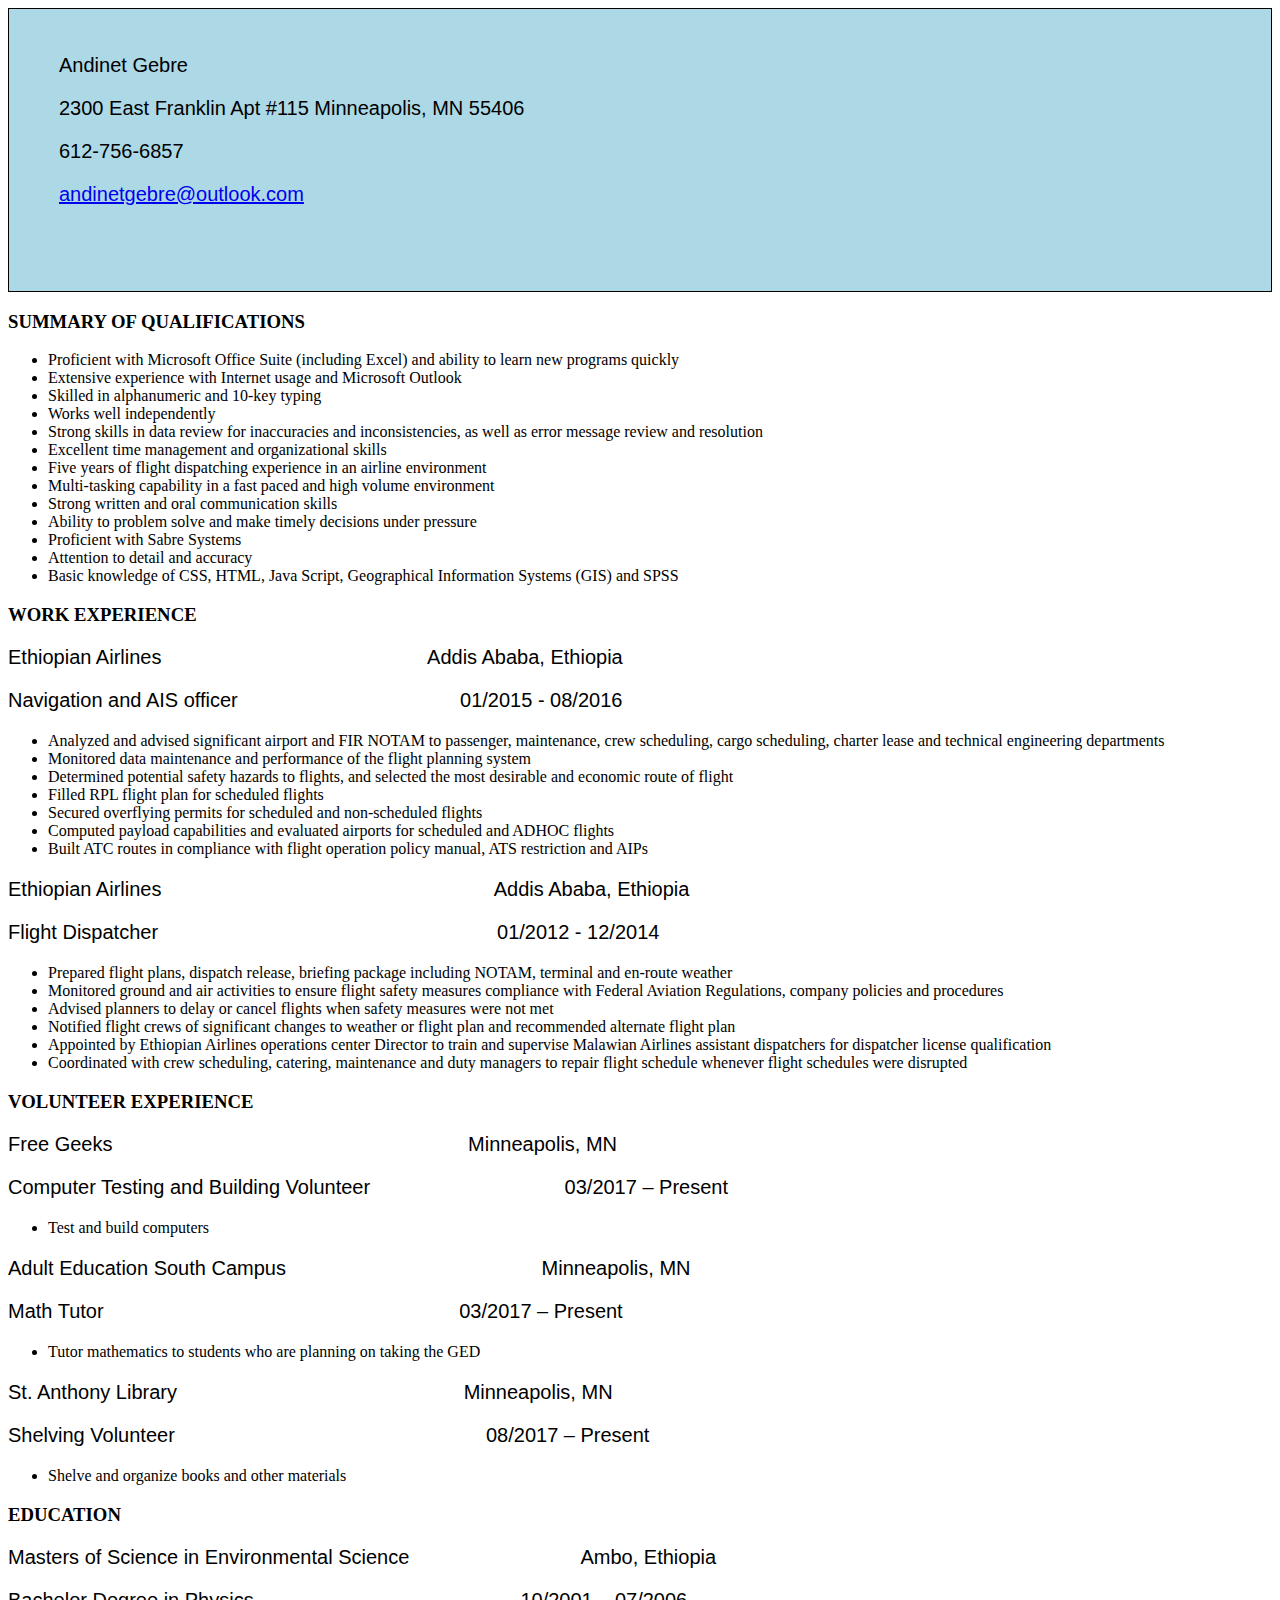
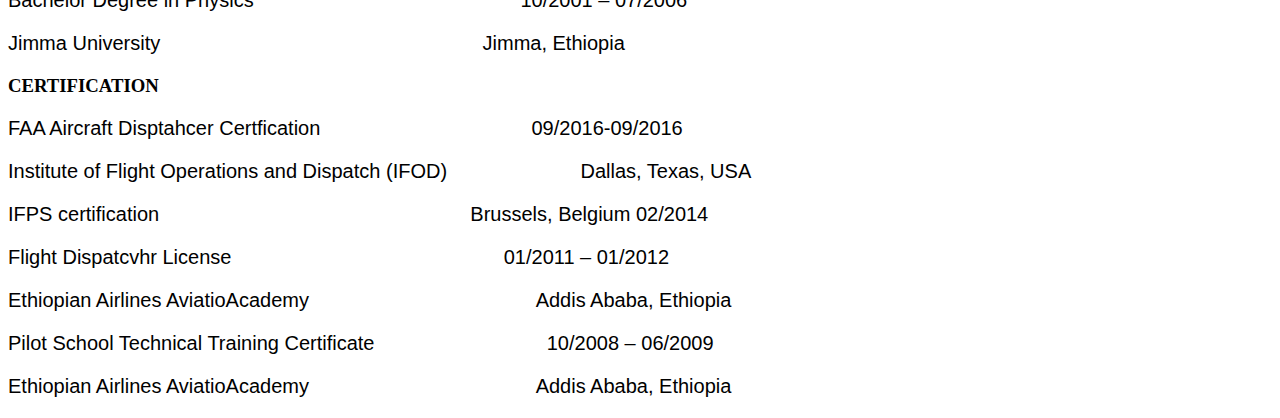
<file: index.html>
<!doctype html>
<html>
<head>
<link type="text/css" rel="stylesheet" href="stylesheet.css"/>
	</head>
<body>
<div id="header">
<p id="name"> Andinet Gebre</p>   
<p>2300 East Franklin Apt #115 Minneapolis, MN 55406</p>
<p>612-756-6857 <p>
 <a href="mailto:andinetgebre@outlook.com" target="_blank"><p id="email">andinetgebre@outlook.com</p></a>   
</div>
<h3>SUMMARY OF QUALIFICATIONS</h3>
 <ul>
<li>Proficient with Microsoft Office Suite (including Excel) and ability to learn new programs quickly</li>
	<li>Extensive experience with Internet usage and Microsoft Outlook</li>
	<li>Skilled in alphanumeric and 10-key typing</li>
	<li>Works well independently</li>
<li>Strong skills in data review for inaccuracies and inconsistencies, as well as error message review and resolution</li>
	<li>Excellent time management and organizational skills</li>
	<li>Five years of flight dispatching experience in an airline environment</li>
	<li>Multi-tasking capability in a fast paced and high volume environment</li>
	<li>Strong written and oral communication skills</li>
	<li>Ability to problem solve and make timely decisions under pressure</li>
	<li>Proficient with Sabre Systems</li>
	<li>Attention to detail and accuracy</li>
	<li>Basic knowledge of CSS, HTML, Java Script, Geographical Information Systems (GIS) and SPSS</li>
	</ul>
<h3>WORK EXPERIENCE</h3>
<pre><p>Ethiopian Airlines                                                Addis Ababa, Ethiopia </pre>                                                                                                    
<pre><p>Navigation and AIS officer                                        01/2015 - 08/2016</pre>  	
<ul>
<li>Analyzed and advised significant airport and FIR NOTAM to passenger, maintenance, crew scheduling, cargo scheduling, charter lease and technical engineering departments
<li>Monitored data maintenance and performance of the flight planning system</li>
<li>Determined potential safety hazards to flights, and selected the most desirable and economic route of flight</li>
<li>Filled RPL flight plan for scheduled flights</li>	  
<li>Secured overflying permits for scheduled and non-scheduled flights</li>
<li>Computed payload capabilities and evaluated airports for scheduled and ADHOC flights</li>
<li>Built ATC routes in compliance with flight operation policy manual, ATS restriction and AIPs</li>
</ul>
<pre><p>Ethiopian Airlines                                                            Addis Ababa, Ethiopia</p></pre>  
<pre><p>Flight Dispatcher                                                             01/2012 - 12/2014</p></pre>
<ul>	
<li>Prepared flight plans, dispatch release, briefing package including NOTAM, terminal and en-route weather</li>
<li>Monitored ground and air activities to ensure flight safety measures compliance with Federal Aviation Regulations, company policies and procedures</li>
<li>Advised planners to delay or cancel flights when safety measures were not met</li>
<li>Notified flight crews of significant changes to weather or flight plan and recommended alternate flight plan</li>
<li>Appointed by Ethiopian Airlines operations center Director to train and supervise Malawian Airlines assistant dispatchers for dispatcher license qualification</li>
<li>Coordinated with crew scheduling, catering, maintenance and duty managers to repair flight schedule whenever flight schedules were disrupted</li>
</ul>
<h3>VOLUNTEER EXPERIENCE</h3>
<pre><p>Free Geeks                                                                Minneapolis, MN </p></pre>                                                                                                                    
<pre><p>Computer Testing and Building Volunteer                                   03/2017 – Present</pre>
<ul>
<li>Test and build computers</li>
</ul>
<pre><p>Adult Education South Campus                                              Minneapolis, MN  </p></pre>                                                                                                                   
<pre><p>Math Tutor                                                                03/2017 – Present</p></pre>
<ul>
<li>Tutor mathematics to students who are planning on taking the GED</li>  
</ul>
<pre><p>St. Anthony Library 	                                                  Minneapolis, MN </p></pre>                                                                                                                    
<pre><p>Shelving Volunteer                                                        08/2017 – Present</p></pre>
<ul><li>Shelve and organize books and other materials</li></ul>
<h3>EDUCATION </h3>
<pre><p>Masters of Science in Environmental Science                               Ambo, Ethiopia </p></pre>                                                                                               
<pre><p>Bachelor Degree in Physics                                                10/2001 – 07/2006</p></pre>                                                                                   
<pre><p>Jimma University                                                          Jimma, Ethiopia</p></pre>   
<h3>CERTIFICATION</h3>
<pre><p>FAA Aircraft Disptahcer Certfication                                      09/2016-09/2016 </p></pre>
<pre><p>Institute of Flight Operations and Dispatch (IFOD)                        Dallas, Texas, USA </p></pre>
<pre><p>IFPS certification                                                        Brussels, Belgium 02/2014</p></pre> 
<pre><p>Flight Dispatcvhr License                                                 01/2011 – 01/2012 </p></pre>                                                                   
<pre><p>Ethiopian Airlines AviatioAcademy                                         Addis Ababa, Ethiopia</p></pre>                                                                                                                     	
<pre><p>Pilot School Technical Training Certificate                               10/2008 – 06/2009</p></pre>        
<pre><p>Ethiopian Airlines AviatioAcademy                                         Addis Ababa, Ethiopia</p></pre>  

</body>	     
</html>
</file>
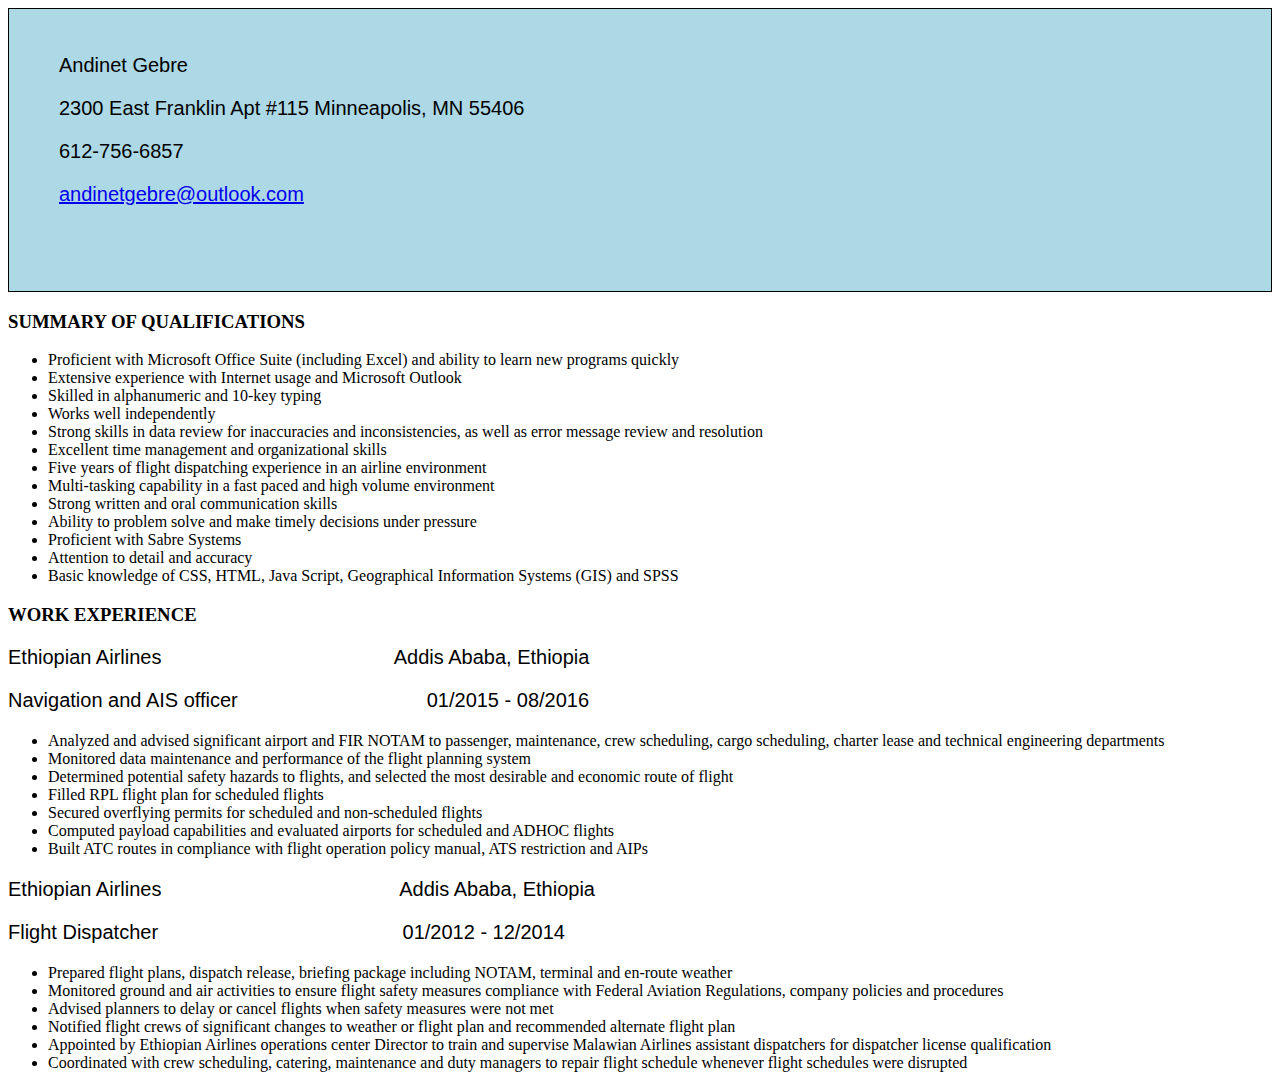
<file: andinet.html>
<!doctype html>
<html>
<head>
<link type="text/css" rel="stylesheet" href="stylesheet.css"/>
	</head>
<body>
<div id="header">
<p id="name"> Andinet Gebre</p>   
<p>2300 East Franklin Apt #115 Minneapolis, MN 55406</p>
<p>612-756-6857 <p>
 <a href="mailto:andinetgebre@outlook.com" target="_blank"><p id="email">andinetgebre@outlook.com</p></a>   
</div>
<h3>SUMMARY OF QUALIFICATIONS</h3>
 <ul>
<li>Proficient with Microsoft Office Suite (including Excel) and ability to learn new programs quickly</li>
	<li>Extensive experience with Internet usage and Microsoft Outlook</li>
	<li>Skilled in alphanumeric and 10-key typing</li>
	<li>Works well independently</li>
<li>Strong skills in data review for inaccuracies and inconsistencies, as well as error message review and resolution</li>
	<li>Excellent time management and organizational skills</li>
	<li>Five years of flight dispatching experience in an airline environment</li>
	<li>Multi-tasking capability in a fast paced and high volume environment</li>
	<li>Strong written and oral communication skills</li>
	<li>Ability to problem solve and make timely decisions under pressure</li>
	<li>Proficient with Sabre Systems</li>
	<li>Attention to detail and accuracy</li>
	<li>Basic knowledge of CSS, HTML, Java Script, Geographical Information Systems (GIS) and SPSS</li>
	</ul>
<h3>WORK EXPERIENCE</h3>
<pre><p>Ethiopian Airlines                                          Addis Ababa, Ethiopia </pre>                                                                                                    
<pre><p>Navigation and AIS officer                                  01/2015 - 08/2016</pre>  	
<ul>
<li>Analyzed and advised significant airport and FIR NOTAM to passenger, maintenance, crew scheduling, cargo scheduling, charter lease and technical engineering departments
<li>Monitored data maintenance and performance of the flight planning system</li>
<li>Determined potential safety hazards to flights, and selected the most desirable and economic route of flight</li>
<li>Filled RPL flight plan for scheduled flights</li>	  
<li>Secured overflying permits for scheduled and non-scheduled flights</li>
<li>Computed payload capabilities and evaluated airports for scheduled and ADHOC flights</li>
<li>Built ATC routes in compliance with flight operation policy manual, ATS restriction and AIPs</li>
</ul>
<pre><p>Ethiopian Airlines                                           Addis Ababa, Ethiopia</p></pre>  
<pre><p>Flight Dispatcher                                            01/2012 - 12/2014</p></pre>
<ul>	
<li>Prepared flight plans, dispatch release, briefing package including NOTAM, terminal and en-route weather</li>
<li>Monitored ground and air activities to ensure flight safety measures compliance with Federal Aviation Regulations, company policies and procedures</li>
<li>Advised planners to delay or cancel flights when safety measures were not met</li>
<li>Notified flight crews of significant changes to weather or flight plan and recommended alternate flight plan</li>
<li>Appointed by Ethiopian Airlines operations center Director to train and supervise Malawian Airlines assistant dispatchers for dispatcher license qualification</li>
<li>Coordinated with crew scheduling, catering, maintenance and duty managers to repair flight schedule whenever flight schedules were disrupted</li>
</ul>
</file>
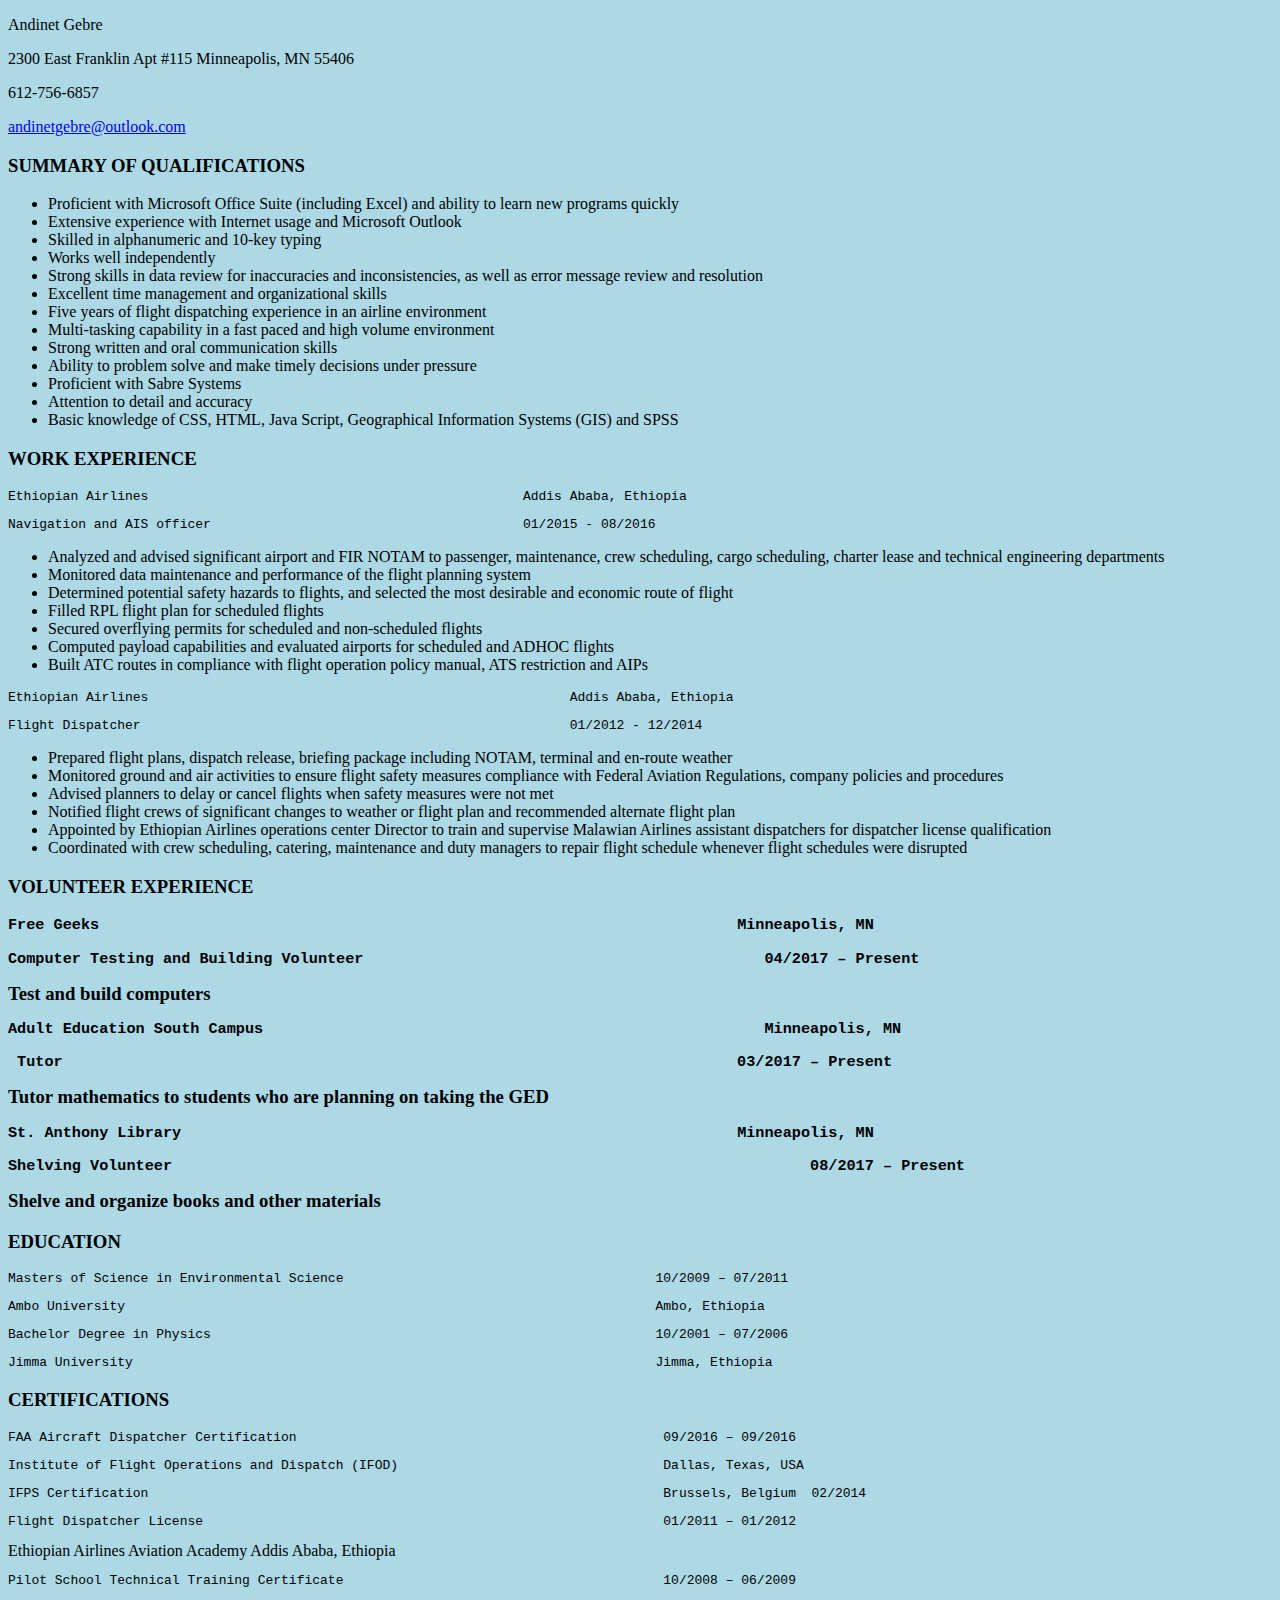
<file: andinet2017.html>
<!doctype html>
<html>
<head>
<link type="text/css" rel="stylesheet" href="stylesheet1.css"/>
	</head>
<body>
<div >
<p id="name"> Andinet Gebre</p>   
<p>2300 East Franklin Apt #115 Minneapolis, MN 55406</p>
<p>612-756-6857 <p>
 <a href="mailto:andinetgebre@outlook.com" target="_blank"><p id="email">andinetgebre@outlook.com</p></a>   
</div>
<h3>SUMMARY OF QUALIFICATIONS</h3>
 <ul>
<li>Proficient with Microsoft Office Suite (including Excel) and ability to learn new programs quickly</li>
	<li>Extensive experience with Internet usage and Microsoft Outlook</li>
	<li>Skilled in alphanumeric and 10-key typing</li>
	<li>Works well independently</li>
<li>Strong skills in data review for inaccuracies and inconsistencies, as well as error message review and resolution</li>
	<li>Excellent time management and organizational skills</li>
	<li>Five years of flight dispatching experience in an airline environment</li>
	<li>Multi-tasking capability in a fast paced and high volume environment</li>
	<li>Strong written and oral communication skills</li>
	<li>Ability to problem solve and make timely decisions under pressure</li>
	<li>Proficient with Sabre Systems</li>
	<li>Attention to detail and accuracy</li>
	<li>Basic knowledge of CSS, HTML, Java Script, Geographical Information Systems (GIS) and SPSS</li>
	</ul>
<h3>WORK EXPERIENCE</h3>
<pre><p>Ethiopian Airlines                                                Addis Ababa, Ethiopia</pre>                                                                                                    
<pre><p>Navigation and AIS officer                                        01/2015 - 08/2016</pre>  	
<ul>
<li>Analyzed and advised significant airport and FIR NOTAM to passenger, maintenance, crew scheduling, cargo scheduling, charter lease and technical engineering departments
<li>Monitored data maintenance and performance of the flight planning system</li>
<li>Determined potential safety hazards to flights, and selected the most desirable and economic route of flight</li>
<li>Filled RPL flight plan for scheduled flights</li>	  
<li>Secured overflying permits for scheduled and non-scheduled flights</li>
<li>Computed payload capabilities and evaluated airports for scheduled and ADHOC flights</li>
<li>Built ATC routes in compliance with flight operation policy manual, ATS restriction and AIPs</li>
</ul>
<pre><p>Ethiopian Airlines                                                      Addis Ababa, Ethiopia</p></pre>  
<pre><p>Flight Dispatcher                                                       01/2012 - 12/2014</p></pre>
<ul>	
<li>Prepared flight plans, dispatch release, briefing package including NOTAM, terminal and en-route weather</li>
<li>Monitored ground and air activities to ensure flight safety measures compliance with Federal Aviation Regulations, company policies and procedures</li>
<li>Advised planners to delay or cancel flights when safety measures were not met</li>
<li>Notified flight crews of significant changes to weather or flight plan and recommended alternate flight plan</li>
<li>Appointed by Ethiopian Airlines operations center Director to train and supervise Malawian Airlines assistant dispatchers for dispatcher license qualification</li>
<li>Coordinated with crew scheduling, catering, maintenance and duty managers to repair flight schedule whenever flight schedules were disrupted</li>
</ul>
<H3>VOLUNTEER EXPERIENCE<H3>
<pre>Free Geeks    						                        Minneapolis, MN</pre>                                                                                                                     
<pre>Computer Testing and Building Volunteer                                            04/2017 – Present</pre> 
Test and build computers                                        
<pre>Adult Education South Campus                                                       Minneapolis, MN</pre>                                                                                                                      
<pre> Tutor                                       	      		                03/2017 – Present</pre> 
Tutor mathematics to students who are planning on taking the GED  
<pre>St. Anthony Library								Minneapolis, MN </pre>                                                                                                                     
<pre>Shelving Volunteer                                       	       	                08/2017 – Present</pre> 
 Shelve and organize books and other materials
<h3>EDUCATION</h3>
<pre>Masters of Science in Environmental Science                                        10/2009 – 07/2011</pre>                               
<pre>Ambo University                                                                    Ambo, Ethiopia</pre>                                                                                               
<pre>Bachelor Degree in Physics                                                         10/2001 – 07/2006</pre>                                                                                  
<pre>Jimma University                                                                   Jimma, Ethiopia</pre>                                                                                             
<h3>CERTIFICATIONS</h3>
<pre>FAA Aircraft Dispatcher Certification                                               09/2016 – 09/2016</pre>                                                                                                                                                                          
<pre>Institute of Flight Operations and Dispatch (IFOD)                                  Dallas, Texas, USA</pre>                                        
<pre>IFPS Certification                                                                  Brussels, Belgium  02/2014</pre>	
<pre>Flight Dispatcher License                                                           01/2011 – 01/2012</pre>                                                                                                                               Ethiopian Airlines Aviation Academy                                                                        Addis Ababa, Ethiopia                                                                	
<pre>Pilot School Technical Training Certificate                                         10/2008 – 06/2009</pre>                                                            
Ethiopian Airlines Aviation Academy
</file>
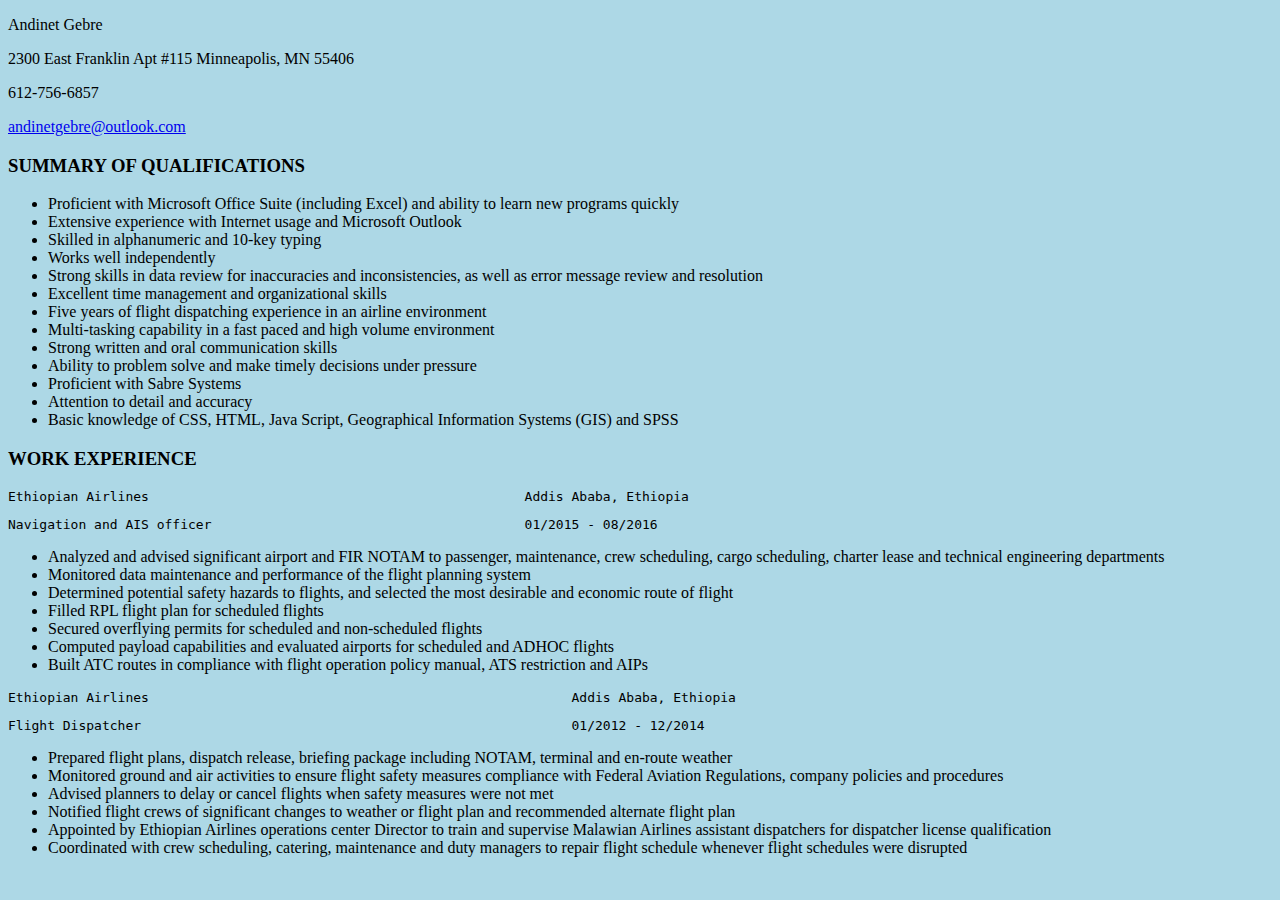
<file: andinets.html>
<!doctype html>
<html>
<head>
<link type="text/css" rel="stylesheet" href="stylesheet1.css"/>
	</head>
<body>
<div >
<p id="name"> Andinet Gebre</p>   
<p>2300 East Franklin Apt #115 Minneapolis, MN 55406</p>
<p>612-756-6857 <p>
 <a href="mailto:andinetgebre@outlook.com" target="_blank"><p id="email">andinetgebre@outlook.com</p></a>   
</div>
<h3>SUMMARY OF QUALIFICATIONS</h3>
 <ul>
<li>Proficient with Microsoft Office Suite (including Excel) and ability to learn new programs quickly</li>
	<li>Extensive experience with Internet usage and Microsoft Outlook</li>
	<li>Skilled in alphanumeric and 10-key typing</li>
	<li>Works well independently</li>
<li>Strong skills in data review for inaccuracies and inconsistencies, as well as error message review and resolution</li>
	<li>Excellent time management and organizational skills</li>
	<li>Five years of flight dispatching experience in an airline environment</li>
	<li>Multi-tasking capability in a fast paced and high volume environment</li>
	<li>Strong written and oral communication skills</li>
	<li>Ability to problem solve and make timely decisions under pressure</li>
	<li>Proficient with Sabre Systems</li>
	<li>Attention to detail and accuracy</li>
	<li>Basic knowledge of CSS, HTML, Java Script, Geographical Information Systems (GIS) and SPSS</li>
	</ul>
<h3>WORK EXPERIENCE</h3>
<pre><p>Ethiopian Airlines                                                Addis Ababa, Ethiopia</pre>                                                                                                    
<pre><p>Navigation and AIS officer                                        01/2015 - 08/2016</pre>  	
<ul>
<li>Analyzed and advised significant airport and FIR NOTAM to passenger, maintenance, crew scheduling, cargo scheduling, charter lease and technical engineering departments
<li>Monitored data maintenance and performance of the flight planning system</li>
<li>Determined potential safety hazards to flights, and selected the most desirable and economic route of flight</li>
<li>Filled RPL flight plan for scheduled flights</li>	  
<li>Secured overflying permits for scheduled and non-scheduled flights</li>
<li>Computed payload capabilities and evaluated airports for scheduled and ADHOC flights</li>
<li>Built ATC routes in compliance with flight operation policy manual, ATS restriction and AIPs</li>
</ul>
<pre><p>Ethiopian Airlines                                                      Addis Ababa, Ethiopia</p></pre>  
<pre><p>Flight Dispatcher                                                       01/2012 - 12/2014</p></pre>
<ul>	
<li>Prepared flight plans, dispatch release, briefing package including NOTAM, terminal and en-route weather</li>
<li>Monitored ground and air activities to ensure flight safety measures compliance with Federal Aviation Regulations, company policies and procedures</li>
<li>Advised planners to delay or cancel flights when safety measures were not met</li>
<li>Notified flight crews of significant changes to weather or flight plan and recommended alternate flight plan</li>
<li>Appointed by Ethiopian Airlines operations center Director to train and supervise Malawian Airlines assistant dispatchers for dispatcher license qualification</li>
<li>Coordinated with crew scheduling, catering, maintenance and duty managers to repair flight schedule whenever flight schedules were disrupted</li>
</ul>
</file>
<file: stylesheet.css>
h3 {
    color:black;
}

p {
    font-family: Arial;
    font-size: 20px;
}
div {
    border: 1px solid black;
    padding: 25px 50px 65px;
    background-color: lightblue;
}
.asg {
    text-align: justify;
    text-justify: inter-word;
}
</file>
<file: stylesheet1.css>
body{background-color: lightblue;}
img {
    float: right;
}
header {
  padding: 20px 0;
}
footer  {text-align:center;}
 
}
  footer {
  font-size: 12px;
  padding: 20px 0;
}
.asg {
    text-align: justify;
    text-justify: inter-word;
}
 body{font-family: "Times New Roman", Times, serif;
.andinet {text-align: center;
     }
</file>
